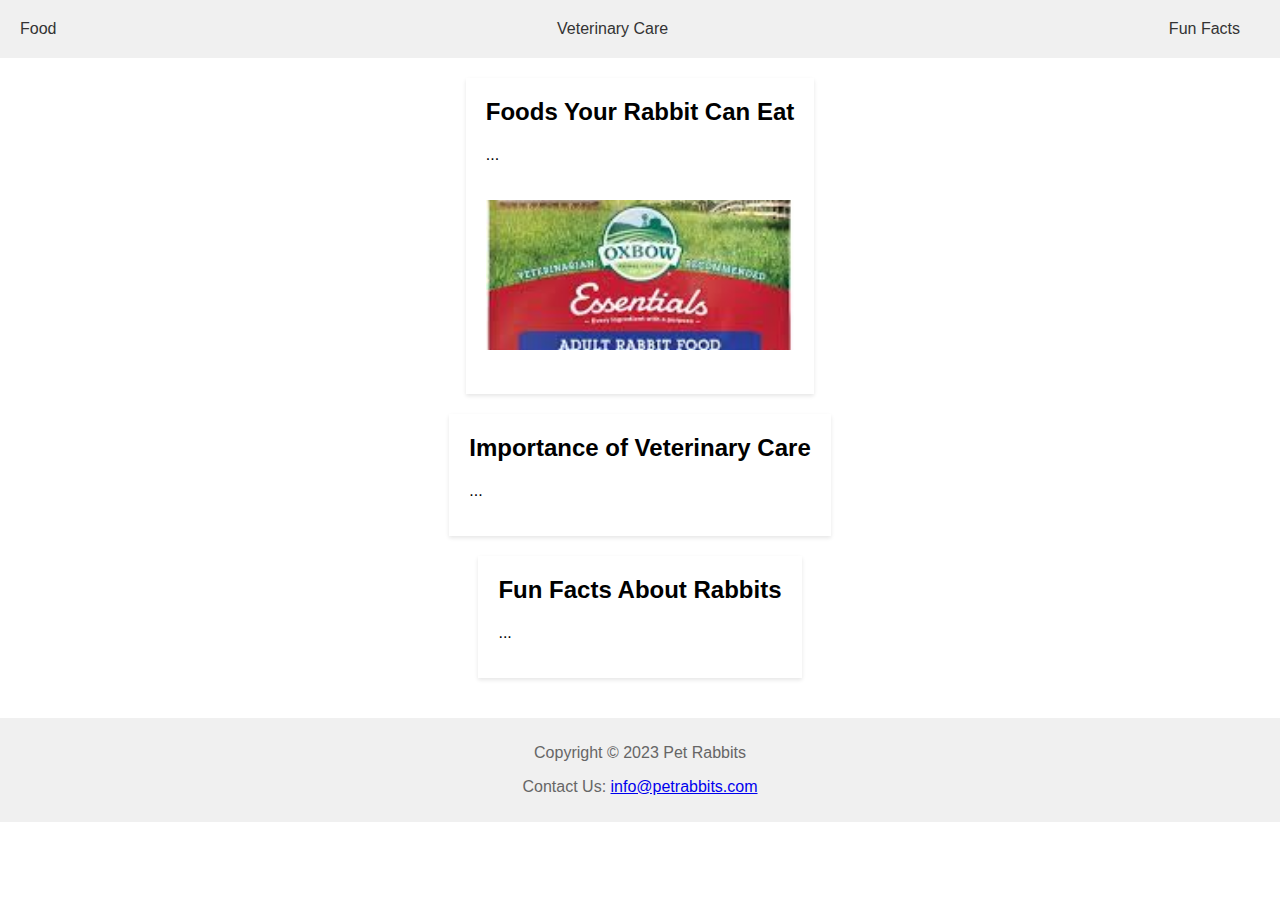
<file: index.html>
<!DOCTYPE html>
<html lang="en">
<head>
	<meta charset="UTF-8">
	<meta name="viewport" content="width=device-width, initial-scale=1.0">
	<title>Pet Rabbits | Care and Fun Facts</title>
	<link rel="stylesheet" href="styles.css">
</head>
<body>
	<header>
		<nav>
			<ul>
				<li><a href="#food">Food</a></li>
				<li><a href="#vetcare">Veterinary Care</a></li>
				<li><a href="#funfacts">Fun Facts</a></li>
			</ul>
		</nav>
	</header>
	<main>
		<section id="food">
			<h2>Foods Your Rabbit Can Eat</h2>
			<p>...</p>
			<img src="[data-uri]" alt="Rabbit Food">
		</section>
		<section id="vetcare">
			<h2>Importance of Veterinary Care</h2>
			<p>...</p>
		</section>
		<section id="funfacts">
			<h2>Fun Facts About Rabbits</h2>
			<p>...</p>
		</section>
	</main>
	<footer>
		<p>Copyright © 2023 Pet Rabbits</p>
		<p>Contact Us: <a href="mailto:info@petrabbits.com">info@petrabbits.com</a></p>
	</footer>
</body>
</html>
</file>
<file: styles.css>
body {
	font-family: Arial, sans-serif;
	margin: 0;
	padding: 0;
}

header {
	background-color: #f0f0f0;
	padding: 20px;
	text-align: center;
}

nav ul {
	list-style: none;
	margin: 0;
	padding: 0;
	display: flex;
	justify-content: space-between;
}

nav li {
	margin-right: 20px;
}

nav a {
	color: #333;
	text-decoration: none;
}

main {
	display: flex;
	flex-direction: column;
	align-items: center;
	padding: 20px;
}

section {
	background-color: #fff;
	padding: 20px;
	margin-bottom: 20px;
	box-shadow: 0 2px 4px rgba(0, 0, 0, 0.1);
}

h2 {
	margin-top: 0;
}

img {
	width: 100%;
	height: 150px;
	object-fit: cover;
	margin: 20px 0;
}

footer {
	background-color: #f0f0f0;
	padding: 10px;
	text-align: center;
	color: #666;
}

/* Responsive Design */
@media (max-width: 768px) {
	main {
		flex-direction: column;
	}
	section {
		width: 100%;
	}
}
</file>
